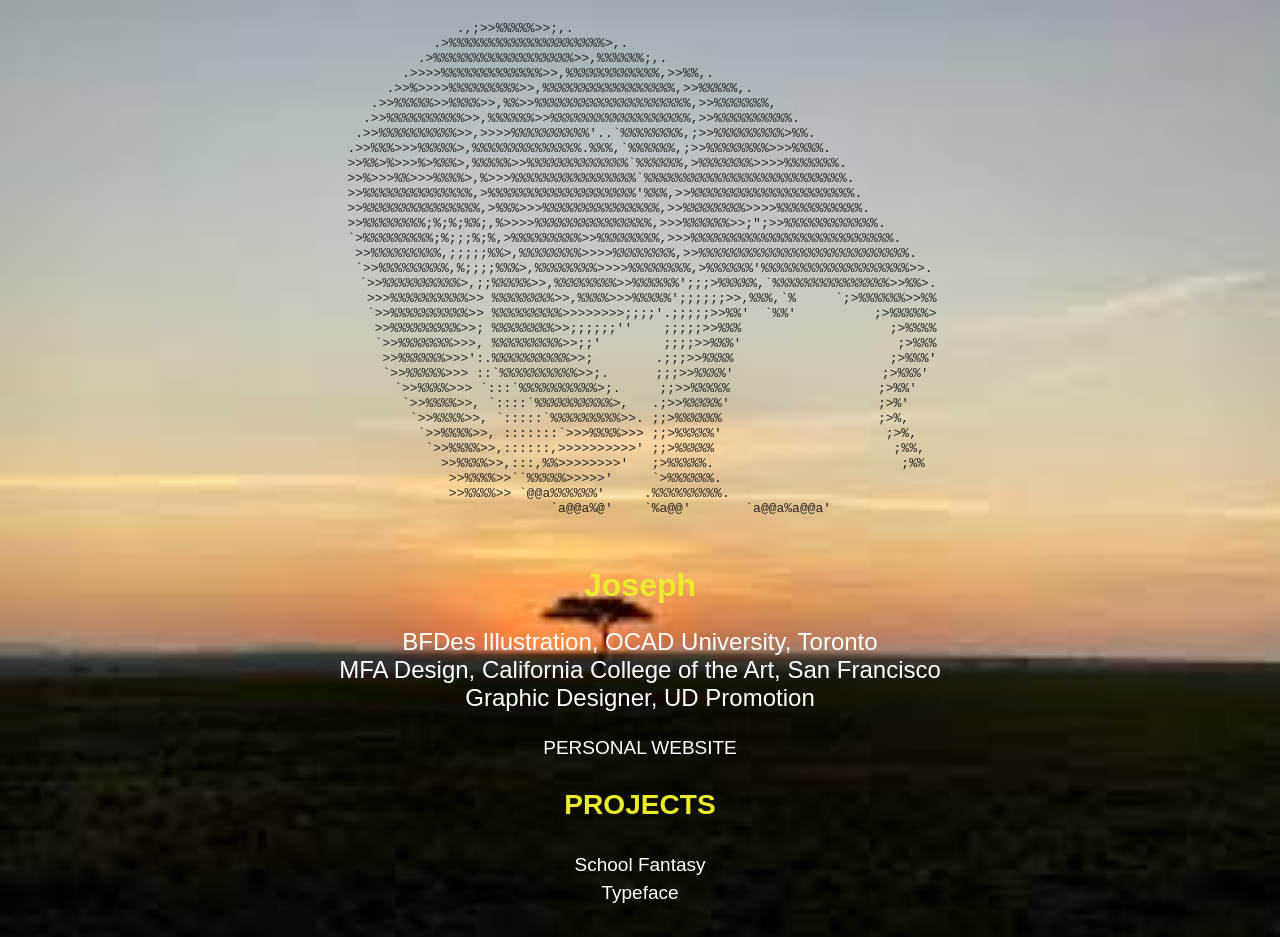
<file: index.html>
<!doctype html>
<html>
  <head>
    <title>Joseph's WEB</title>
    <meta charset="utf-8" />
  </head>

  <body>
    <style>
      body {
        font-family: "Courier New", Courier, monospace;
        background-image: url(assets/media/grass.jpeg);
        background-repeat: no-repeat;
        background-size: 100%;
        color: rgb(35, 35, 34);
        display: flex;
        justify-content: center;
      }

      #container {
        text-align: center;
      }

      ul {
        list-style: none;
        padding-left: 0;
      }

      h1 {
        color: rgb(235, 235, 45);
        font-family: Impact, Haettenschweiler, "Arial Narrow Bold", sans-serif;
        align-items: center;
      }

      #projects {
        font-family: Impact, Haettenschweiler, "Arial Narrow Bold", sans-serif;
        color: rgb(235, 235, 45);
        font-size: 24px;
      }

      .desc {
        color: white;
        font-family:
          "Trebuchet MS", "Lucida Sans Unicode", "Lucida Grande", "Lucida Sans",
          Arial, sans-serif;
        font-size: 24px;
      }

      a {
        color: white;
        text-decoration: none;
        cursor: pointer;
        font-size: 19px;
        display: inline-block;
        padding: 1px 200px;
      }

      #exercises {
        color: white;
        text-decoration: none;
        cursor: pointer;
        font-family: Impact, Haettenschweiler, "Arial Narrow Bold", sans-serif;
        font-size: 19px;
      }

      a:hover {
        background-color: rgb(235, 235, 45);
        color: black;
      }
    </style>
    <!-- this is where my code is-->
    <div id="container">
      <pre>
              .,;>>%%%%%>>;,.                                              
           .>%%%%%%%%%%%%%%%%%%%%>,.                                       
         .>%%%%%%%%%%%%%%%%%%>>,%%%%%%;,.                                  
       .>>>>%%%%%%%%%%%%%>>,%%%%%%%%%%%%,>>%%,.                            
     .>>%>>>>%%%%%%%%%>>,%%%%%%%%%%%%%%%%%,>>%%%%%,.                       
   .>>%%%%%>>%%%%>>,%%>>%%%%%%%%%%%%%%%%%%%%,>>%%%%%%%,                    
  .>>%%%%%%%%%%>>,%%%%%%>>%%%%%%%%%%%%%%%%%%,>>%%%%%%%%%%.                 
 .>>%%%%%%%%%%>>,>>>>%%%%%%%%%%'..`%%%%%%%%,;>>%%%%%%%%%>%%.               
.>>%%%>>>%%%%%>,%%%%%%%%%%%%%%.%%%,`%%%%%%,;>>%%%%%%%%>>>%%%%.             
>>%%>%>>>%>%%%>,%%%%%>>%%%%%%%%%%%%%`%%%%%%,>%%%%%%%>>>>%%%%%%%.           
>>%>>>%%>>>%%%%>,%>>>%%%%%%%%%%%%%%%%`%%%%%%%%%%%%%%%%%%%%%%%%%%.          
>>%%%%%%%%%%%%%%,>%%%%%%%%%%%%%%%%%%%'%%%,>>%%%%%%%%%%%%%%%%%%%%%.         
>>%%%%%%%%%%%%%%%,>%%%>>>%%%%%%%%%%%%%%%,>>%%%%%%%%>>>>%%%%%%%%%%%.        
>>%%%%%%%%;%;%;%%;,%>>>>%%%%%%%%%%%%%%%,>>>%%%%%%>>;";>>%%%%%%%%%%%%.      
`>%%%%%%%%%;%;;;%;%,>%%%%%%%%%>>%%%%%%%%,>>>%%%%%%%%%%%%%%%%%%%%%%%%%%.    
 >>%%%%%%%%%,;;;;;%%>,%%%%%%%%>>>>%%%%%%%%,>>%%%%%%%%%%%%%%%%%%%%%%%%%%%.  
 `>>%%%%%%%%%,%;;;;%%%>,%%%%%%%%>>>>%%%%%%%%,>%%%%%%'%%%%%%%%%%%%%%%%%%%>>.
  `>>%%%%%%%%%%>,;;%%%%%>>,%%%%%%%%>>%%%%%%';;;>%%%%%,`%%%%%%%%%%%%%%%>>%%>.
   >>>%%%%%%%%%%>> %%%%%%%%>>,%%%%>>>%%%%%';;;;;;>>,%%%,`%     `;>%%%%%%>>%%
   `>>%%%%%%%%%%>> %%%%%%%%%>>>>>>>>;;;;'.;;;;;>>%%'  `%%'          ;>%%%%%>
    >>%%%%%%%%%>>; %%%%%%%%>>;;;;;;''    ;;;;;>>%%%                   ;>%%%%
    `>>%%%%%%%>>>, %%%%%%%%%>>;;'        ;;;;>>%%%'                    ;>%%%
     >>%%%%%%>>>':.%%%%%%%%%%>>;        .;;;>>%%%%                    ;>%%%'
     `>>%%%%%>>> ::`%%%%%%%%%%>>;.      ;;;>>%%%%'                   ;>%%%' 
      `>>%%%%>>> `:::`%%%%%%%%%%>;.     ;;>>%%%%%                   ;>%%'  
       `>>%%%%>>, `::::`%%%%%%%%%%>,   .;>>%%%%%'                   ;>%'   
        `>>%%%%>>, `:::::`%%%%%%%%%>>. ;;>%%%%%%                    ;>%,   
         `>>%%%%>>, :::::::`>>>%%%%>>> ;;>%%%%%'                     ;>%,  
          `>>%%%%>>,::::::,>>>>>>>>>>' ;;>%%%%%                       ;%%, 
            >>%%%%>>,:::,%%>>>>>>>>'   ;>%%%%%.                        ;%% 
             >>%%%%>>``%%%%%>>>>>'     `>%%%%%%.                           
             >>%%%%>> `@@a%%%%%%'     .%%%%%%%%%.                          
             `a@@a%@'    `%a@@'       `a@@a%a@@a'

    </pre
      >

      <!-- about me-->
      <h1>Joseph</h1>
      <p class="desc">
        BFDes Illustration, OCAD University, Toronto <br />
        MFA Design, California College of the Art, San Francisco <br />
        Graphic Designer, UD Promotion <br />
      </p>

      <!-- my work -->
      <div id="exercises">
        <ul>
          <li>
            <a href="https://qiaowangart.com">PERSONAL WEBSITE</a>
          </li>
        </ul>
      </div>

      <div id="projects">
        <h3>PROJECTS</h3>

        <ul>
          <li>
            <a href="projects/Joseph School Fantasy/index.html"
              >School Fantasy</a
            >
          </li>
          <li><a href="projects/JOSEPH/intext.html">Typeface</a></li>
        </ul>
      </div>
    </div>
  </body>
</html>
</file>
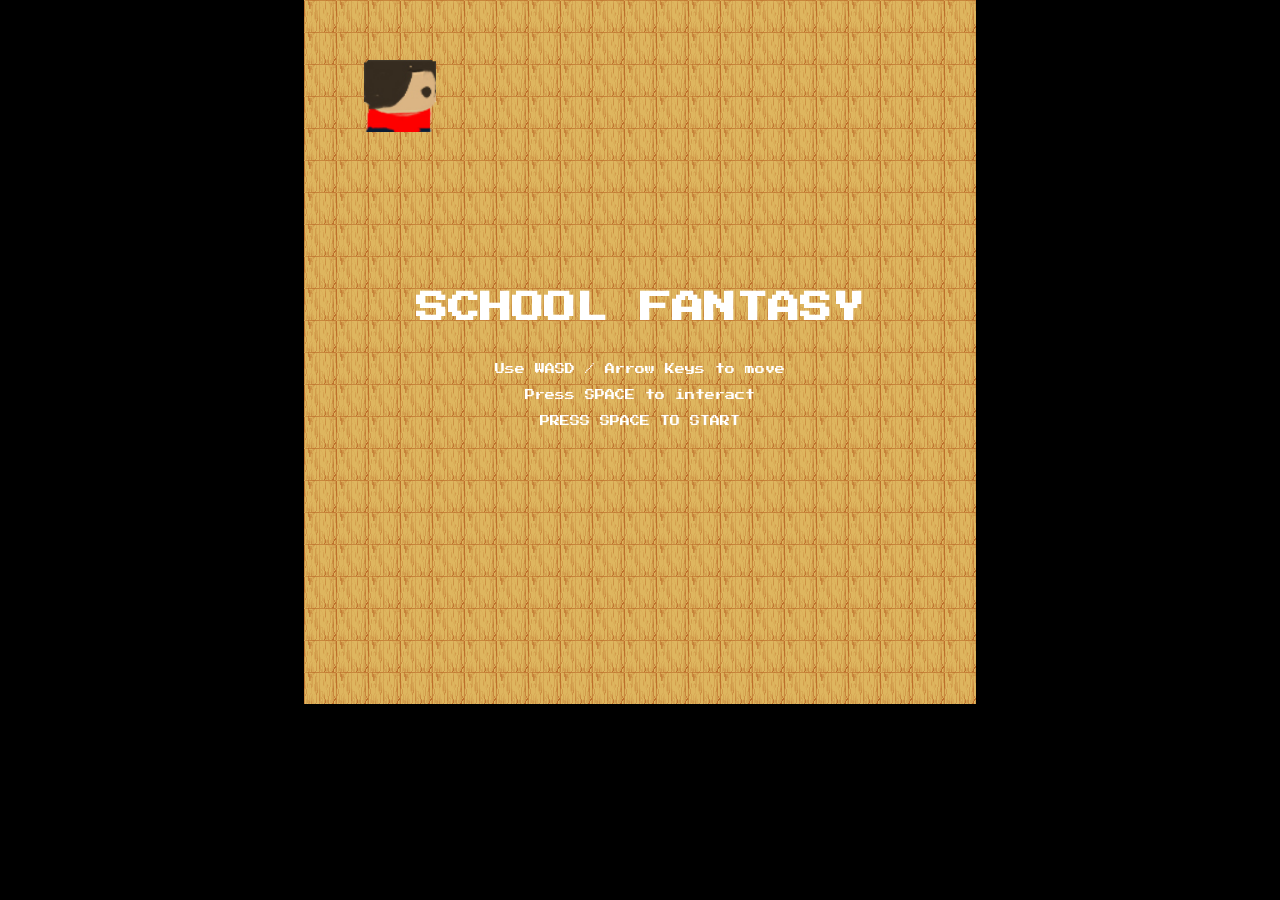
<file: projects/Joseph School Fantasy/index.html>
<!doctype html>
<html lang="en">
  <head>
    <meta charset="UTF-8" />
    <meta name="viewport" content="width=device-width, initial-scale=1.0" />
    <title>school fantasy</title>
    <link rel="stylesheet" href="assets/css/style.css" />
  </head>

  <body>
    <div class="game-wrap">
      <div id="start-screen">
        <div id="heart1"></div>

        <h1>SCHOOL FANTASY</h1>
        <p>Use WASD / Arrow Keys to move</p>
        <p>Press SPACE to interact</p>
        <p class="start-text">PRESS SPACE TO START</p>
      </div>

      <div id="debugPos">x:0, y:0</div>

      <!-- 地图
      <h1>Map Toggle</h1>
      <p>click a button to move. Click map button or Press M to toggle map</p>

      <button id="map-button">toggle map</button>
      <p id="map-status">Map Visible</p>

      <h2 id="room-name"></h2> -->

      <div id="map-ui">
        <img id="mini-map" src="assets/media/map-1.jpg" alt="map" />
        <div id="map-label">Lobby</div>
      </div>

      <div id="screen1" class="screen active">
        <div class="wall-10">
          <div id="classroom-1"></div>
          <div class="square" id="desk-1"></div>
          <div id="classroom-2"></div>
          <div class="square" id="desk-2"></div>
          <div class="gate" id="gate-1"></div>
          <div class="gate" id="gate-2"></div>
        </div>

        <div id="light-wall"></div>

        <div id="grade-1"></div>

        <div id="left-wall"></div>

        <div class="shadow" id="shadow-1"></div>
        <div class="shadow" id="shadow-2"></div>
      </div>

      <div id="boss"></div>

      <!-- Control -->
      <img class="heart" src="assets/media/c-f.png" alt="heart" />

      <!--Scene-->

      <div id="screen2" class="screen">
        <div class="room2"></div>

        <div id="deskedge"></div>

        <img
          class="rubber"
          id="normal-rubber"
          src="assets/media/rubber.png"
          alt="rubber"
        />
      </div>

      <div id="dialogBox" style="display: none">
        <p id="dialogText"></p>
      </div>

      <div id="bossDialogBox" class="boss-dialog">
        <div id="bossDialogText"></div>
      </div>

      <div id="screen3" class="screen">
        <div id="safe-zone-3"></div>
        <img
          class="rubber"
          id="warrior-rubber"
          src="assets/media/warrior.gif"
          alt="warrior"
        />

        <div id="grass"></div>
      </div>

      <!-- <div id="safe-zone"></div> -->

      <div id="finishBullet"></div>

      <div class="timer"></div>
      <div class="result"></div>

      <div id="rewardBox"></div>

      <div id="screen4" class="screen">
        <div id="safe-zone-4"></div>
        <div id="screen4-bg"></div>
      </div>

      <div id="screen5" class="screen">
        <div id="bob"></div>
        <div id="you"></div>

        <div id="battle-ui">
          <div class="battle-hp enemy-hp">
            <div class="battle-name">BOB</div>
            <div class="hp-bar">
              <div id="enemyHpFill" class="hp-fill"></div>
            </div>
            <div id="enemyHpText" class="hp-text">100 / 100</div>
          </div>

          <div class="battle-hp player-hp">
            <div class="battle-name">YOU</div>
            <div class="hp-bar">
              <div id="playerHpFill" class="hp-fill"></div>
            </div>
            <div id="playerHpText" class="hp-text">100 / 100</div>
          </div>

          <div id="battle-message">Choose your skill.</div>

          <div id="battle-menu">
            <div class="skill-option selected" data-index="0">PUNCH</div>
            <div class="skill-option" data-index="1">KICK</div>
          </div>

          <div id="battle-result"></div>
        </div>
      </div>

      <div class="transition-mark"></div>
    </div>

    <script src="assets/js/script.js"></script>
  </body>
</html>
</file>
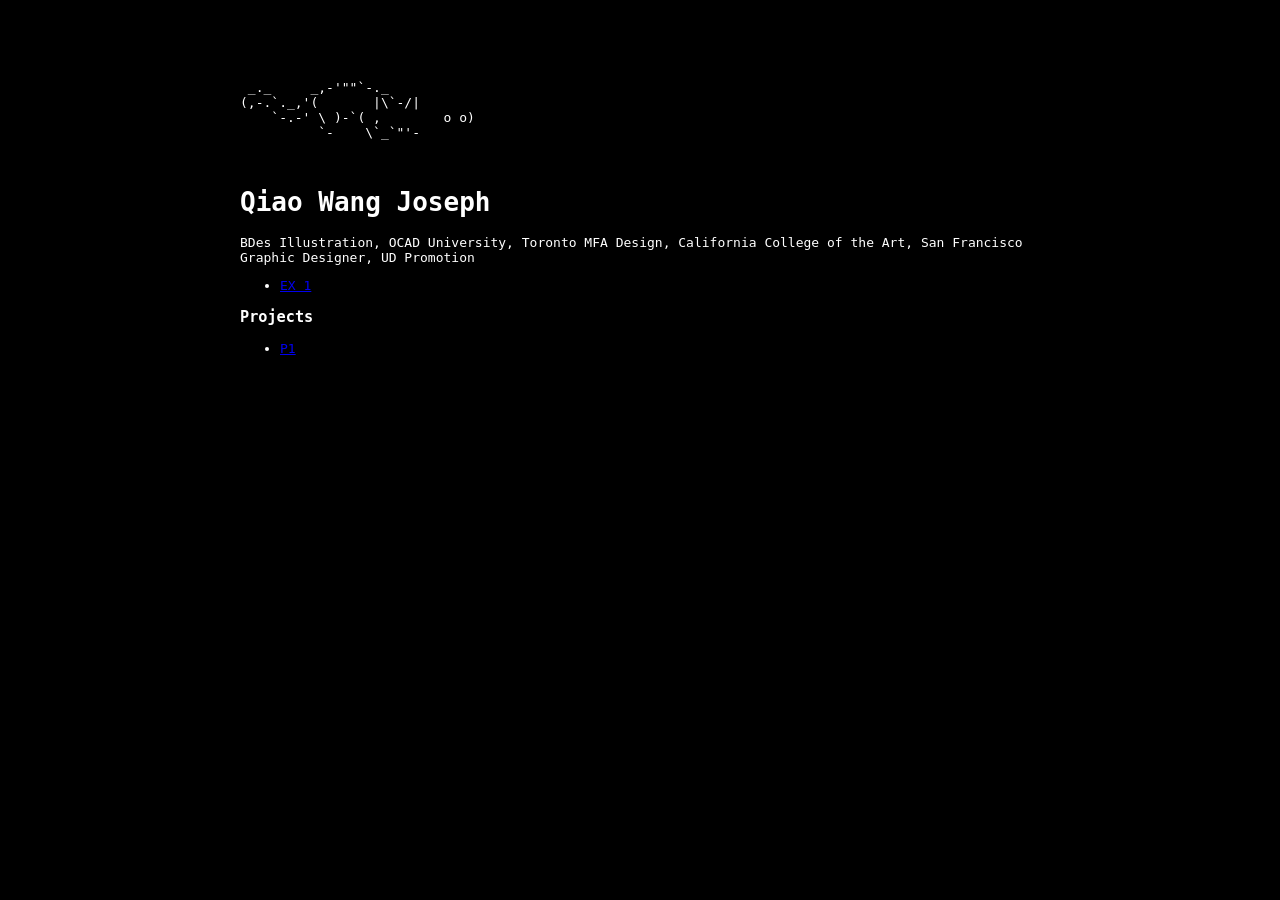
<file: index website.html>
<!doctype html>
<html>
  <head>
    <title>Qiao's Interactive Site</title>
    <meta charset="utf-8" />

    <style>
      body {
        background-color: black;
        color: white;
        font-family: monospace;
      }

      #container {
        width: 800px;
        margin: 80px auto;
      }
    </style>
  </head>

  <body>
    <!-- this is where my code is-->
    <div id="container">
      <pre>
 _._     _,-'""`-._
(,-.`._,'(       |\`-/|
    `-.-' \ )-`( ,        o o)
          `-    \`_`"'-

    </pre
      >

      <!-- about me-->
       <!--
      h1 = heading 1
      h2 = heading 2
      h3 = heading 3

      -->
      <h1>Qiao Wang Joseph</h1>
      <p class="desc">
        BDes Illustration, OCAD University, Toronto 
        MFA Design, California College of the Art, San Francisco
        Graphic Designer, UD Promotion</p>

      <!-- my work -->
      <div id="exercises">
        <ul>
          <li><a href="#">EX 1</a></li>
        </ul>
      </div>

      <div id="projects">
        <h3>Projects</h3>

        <ul>
          <li><a href="#">P1</a></li>
        </ul>
      </div>
    </div>
  </body>
</html>
</file>
<file: projects/Joseph School Fantasy/assets/css/style.css>
#safe-zone,
#finishBullet,
.timer,
.result,
#rewardBox {
  display: none;
}

:root {
  --heart1-size: 8vmin;
  --edge: 8vmin;
}

.game-wrap {
  position: relative;
  overflow: hidden;
  width: 672px;
  height: 704px;
}

/* Enter */

#start-screen {
  position: absolute;
  inset: 0;
  background-image: url("../media/floor.png");
  background-repeat: repeat;
  background-size: 32px 32px;
  color: white;
  z-index: 2000;

  display: flex;
  flex-direction: column;
  justify-content: center;
  align-items: center;

  font-family: "Press Start 2P", monospace;
  text-align: center;
}

#heart1 {
  position: absolute;
  top: 60px;
  left: 60px;
  background-image: url("../media/heart.png");
  background-size: contain;
  background-repeat: no-repeat;
  width: 60px;
  height: 60px;

  animation: runAround 8s linear infinite;
}

#heart1 {
  position: absolute;
  width: var(--heart1-size);
  height: var(--heart1-size);

  background-image: url("../media/heart-3.png");
  background-size: contain;
  background-repeat: no-repeat;
  background-position: center;

  animation: runAround 8s linear infinite;
}

@keyframes runAround {
  0% {
    top: var(--edge);
    left: var(--edge);
    background-image: url("../media/heart-3.png");
  }

  24.9% {
    top: var(--edge);
    left: calc(100% - var(--heart1-size) - var(--edge));
    background-image: url("../media/heart-3.png");
  }

  25% {
    top: var(--edge);
    left: calc(100% - var(--heart1-size) - var(--edge));
    background-image: url("../media/heart-4.png");
  }

  49.9% {
    top: calc(100% - var(--heart1-size) - var(--edge));
    left: calc(100% - var(--heart1-size) - var(--edge));
    background-image: url("../media/heart-4.png");
  }

  50% {
    top: calc(100% - var(--heart1-size) - var(--edge));
    left: calc(100% - var(--heart1-size) - var(--edge));
    background-image: url("../media/heart.png");
  }

  74.9% {
    top: calc(100% - var(--heart1-size) - var(--edge));
    left: var(--edge);
    background-image: url("../media/heart.png");
  }

  75% {
    top: calc(100% - var(--heart1-size) - var(--edge));
    left: var(--edge);
    background-image: url("../media/heart-2.png");
  }

  99.9% {
    top: var(--edge);
    left: var(--edge);
    background-image: url("../media/heart-2.png");
  }

  100% {
    top: var(--edge);
    left: var(--edge);
    background-image: url("../media/heart-3.png");
  }
}

#start-screen h1 {
  font-size: 32px;
  margin-bottom: 32px;
}

#start-screen p {
  font-size: 10px;
  line-height: 1.8;
  margin: 4px 0;
}

#map-ui {
  position: absolute;
  top: 32px;
  left: 32px;
  width: 100px;
  z-index: 150;
  text-align: center;
  font-family: "Press Start 2P", monospace;
  pointer-events: none;
}

#mini-map {
  width: 96px;
  height: 96px;
  border: 2px solid black;
  display: block;
  image-rendering: pixelated;
}

#map-label {
  margin-top: 6px;
  color: black;
  /* background: black;
  border: 2px solid white; */
  /* padding: 4px 2px; */
  font-size: 12px;
  line-height: 1.4;
}

/* Game */

#debugPos {
  position: absolute;
  top: 10px;
  left: 10px;
  color: white;
  font-family: "Silkscreen";
  font-size: 14px;
  z-index: 100;
}

.screen {
  display: none;
  position: absolute;
  top: 0px;
  left: 0px;
  width: 672px;
  height: 704px;
}

.screen.active {
  display: block;
}

#screen1 {
  background-image: url("../media/floor.png");
  background-repeat: repeat;
  background-size: 32px 32px;
}

@font-face {
  font-family: "Press Start 2P";
  src: url("../fonts/PressStart2P-Regular.ttf") format("truetype");
}

@font-face {
  font-family: "Silkscreen";
  src: url("../fonts/Silkscreen-Regular.ttf") format("truetype");
}

body {
  color: var(--green);
  font-family: "Silkscreen";
  font-size: 15px;
  margin: 0;
  background-color: black;

  display: flex;
  justify-content: center;
  align-items: center;
}

.choice {
  cursor: pointer;
}

.choice:hover {
  background-color: var(--green);
  color: black;
}

.heart {
  position: absolute;
  left: 160px;
  top: 320px;
  width: 32px;
  height: auto;
  z-index: 60;
}

.square {
  width: 48px;
  height: 48px;
  background-image: url("../media/desk.png");
  position: absolute;
}

#desk-1 {
  top: 128px;
  left: 128px;
  z-index: 20;
}

#desk-2 {
  top: 512px;
  left: 128px;
  z-index: 20;
}

#grade-1 {
  width: 32px;
  height: 16px;
  background-image: url("../media/1.1.png");
  background-size: 32px 16px;
  position: absolute;
  left: 320px;
  top: 176px;
  z-index: 61;
}

.talkbox {
  width: 600px;
  height: 200px;
  border: solid 1px black;
  border-radius: 10%;
  position: absolute;
  left: 300px;
  top: 500px;
  opacity: 0;
}

.wall-10 {
  width: 320px;
  height: 704px;
  background-image: url("../media/wall-10.png");
  background-repeat: repeat;
  background-size: 320px 32px;
  position: absolute;
  top: 0px;
  left: 352px;
}

#left-wall {
  width: 96px;
  height: 704px;
  position: absolute;
  left: 0px;
  top: 0px;
  background-image: url("../media/brick.png");
  background-repeat: repeat;
  background-size: 16px 32px;
}

#light-wall {
  width: 64px;
  height: 100%;
  position: absolute;
  left: 32px;
  top: 0px;
  background-color: rgb(255, 255, 176);
  opacity: 30%;
  z-index: 10;
}

#classroom-1 {
  width: 256px;
  height: 256px;
  background-image: url("../media/floor.png");
  background-repeat: repeat;
  background-size: 32px 32px;
  position: absolute;
  top: 32px;
  left: 32px;
}

#classroom-2 {
  width: 256px;
  height: 256px;
  background-image: url("../media/floor.png");
  background-repeat: repeat;
  background-size: 32px 32px;
  position: absolute;
  top: 416px;
  left: 32px;
}

.shadow {
  width: 272px;
  height: 304px;
  position: absolute;
  background-color: rgb(109, 57, 1);
  opacity: 60%;
  z-index: 30;
}

#shadow-1 {
  top: -16px;
  left: 368px;
  background-color: rgb(255, 255, 176);
  opacity: 30%;
  z-index: 90;
}

#shadow-2 {
  top: 368px;
  left: 368px;
}

.gate {
  width: 64px;
  height: 64px;
  position: absolute;
  background-image: url("../media/floor.png");
  background-repeat: repeat;
  background-size: 32px 32px;
  z-index: 40;
}

#gate-1 {
  top: 192px;
  left: 0px;
}

#gate-2 {
  top: 448px;
  left: 0px;
}

/* Change Screen */

#screen2 {
  background-color: rgb(233, 227, 172);
  z-index: 20;
}

.transition-mark {
  background-image: url("../media/cloud.png");
  background-repeat: repeat;
  background-size: 80px 64px;
  position: absolute;
  top: 0;
  left: 0;
  width: 672px;
  height: 704px;
  transform: translateX(100%);
  z-index: 90;
  pointer-events: none;
}

.transition-mark.play {
  animation: markInOut 1s ease-in-out forwards;
}

@keyframes markInOut {
  0% {
    transform: translateX(100%);
  }
  45% {
    transform: translateX(0);
  }
  55% {
    transform: translateX(0);
  }
  100% {
    transform: translateX(-100%);
  }
}

#dialogBox {
  position: absolute;
  left: 50%;
  bottom: 40px;
  transform: translateX(-50%);

  width: 528px;
  height: 128px;
  /* padding: 20px; */

  background-image: url("../media/dialog-warrior.gif");
  background-size: 528px 128px;

  display: none;

  z-index: 500;
}

#dialogText {
  position: absolute;
  left: 48px;
  top: 48px;
  /* margin: 0; */
  color: white;
  font-family: "Press Start 2P", monospace;
  font-size: 9px;
  line-height: 1.6;
}

#deskedge {
  width: 100%;
  height: 96px;
  background-image: url("../media/cloud01.png");
  background-repeat: repeat;
  background-size: auto 96px;
  position: absolute;
  bottom: 0;
  left: 0;
  z-index: 60;
}

.rubber {
  width: 64px;
  height: auto;
  position: absolute;
  top: 224px;
  left: 304px;
  z-index: 10;
}

#screen3 {
  position: relative;
  background-image: url("../media/grass-n.png");
  background-repeat: repeat;
  background-size: 32px 32px;
  z-index: 20;
}

#grass {
  width: 100%;
  height: 304px;
  background-image: url("../media/grass-h.png");
  background-repeat: repeat;
  background-size: 32px 32px;
  position: absolute;
  top: 0px;
  left: 0px;
}

/* #safe-zone {
  position: absolute;
  width: 64px;
  height: 64px;
  z-index: 50;
} */

#safe-zone-3 {
  position: absolute;
  width: 64px;
  height: 64px;
  z-index: 50;
  background-image: url("../media/grass-h.png");
  background-repeat: repeat;
  background-size: 32px 32px;
}

#safe-zone-4 {
  position: absolute;
  width: 64px;
  height: 64px;
  z-index: 50;
  background-image: url("../media/safezone-floor.png");
  background-repeat: repeat;
  background-size: 32px 32px;
  z-index: 50;
}

.timer {
  position: absolute;
  left: 316px;
  top: 100px;
  color: white;
  font-size: 48px;
  z-index: 400;
}

.result {
  position: absolute;
  left: 220px;
  top: 150px;
  color: white;
  font-size: 48px;
  z-index: 400;
}

#finishBullet {
  position: absolute;
  width: 32px;
  height: 400px;
  left: 0;
  top: 304px;
  opacity: 0;
  z-index: 30;
}

#finishBullet.finishbullet-screen3 {
  background-image: url("../media/sword02.png");
  background-repeat: repeat-y;
  background-size: 80px 32px;
}

#finishBullet.finishbullet-screen4 {
  width: 100%;
  height: 400px;
  background-image: url("../media/explosion.gif");
  background-repeat: repeat;
  background-size: 64px 64px;
  z-index: 35;
}

#finishBullet.play-screen3 {
  opacity: 1;
  display: block;
  animation: finishBulletScreen3 1s forwards;
}

#finishBullet.play-screen4 {
  opacity: 1;
  display: block;
  animation: finishBulletScreen4 1s forwards;
}

@keyframes finishBulletScreen3 {
  from {
    transform: translateX(0);
  }
  to {
    transform: translateX(640px);
  }
}

@keyframes finishBulletScreen4 {
  0% {
    opacity: 0;
  }
  1% {
    opacity: 1;
  }
  99% {
    opacity: 1;
  }
  100% {
    opacity: 0;
  }
}

#rewardBox {
  position: absolute;
  width: 96px;
  height: 96px;
  background-image: url(../media/helmet.png);
  background-size: 96px 96px;
  left: 304px;
  top: 368px;

  display: none;
  z-index: 40;
}

#boss {
  position: absolute;
  width: 64px;
  height: 48px;
  left: 320px;
  top: 0px;
  background-image: url("../media/villian01.gif");
  background-size: cover;
  background-repeat: no-repeat;
  display: none;
  z-index: 40;
}

.boss-dialog {
  position: absolute;
  left: 50%;
  bottom: 40px;
  transform: translateX(-50%);
  width: 528px;
  min-height: 129px;
  /* padding: 16px 20px; */
  box-sizing: border-box;

  display: none;

  background-image: url("../media/dialog-boss.gif");
  background-size: 528px 129px;

  /* position: absolute;
  left: 48px;
  top: 48px; */
  /* margin: 48px;
  color: white;
  font-family: "Press Start 2P", monospace;
  font-size: 9px;
  line-height: 1; */
  z-index: 999;
}

#bossDialogText {
  position: absolute;
  left: 48px;
  top: 48px;
  margin: 0;
  width: 432px;
  color: white;
  font-family: "Press Start 2P", monospace;
  font-size: 9px;
  line-height: 1;
}
#screen4 {
  background-image: url("../media/floor.png");
  background-repeat: repeat;
  background-size: 32px 32px;
  position: absolute;
  width: 100%;
  height: 100%;
  z-index: 30;
}

#screen4-bg {
  position: absolute;
  z-index: 1;
}

#screen5 {
  background-image: url("../media/floor.png");
  background-repeat: repeat;
  background-size: 32px 32px;
  position: absolute;
  width: 100%;
  height: 100%;
  z-index: 30;
  overflow: hidden;
}

#battle-ui {
  position: absolute;
  inset: 0;
  color: white;
  font-family: "Press Start 2P", monospace;
  z-index: 20;
}

.battle-hp {
  position: absolute;
  width: 220px;
  padding: 12px;
  border: 3px solid white;
  background: black;
}

.enemy-hp {
  top: 40px;
  left: 40px;
}

.player-hp {
  top: 420px;
  right: 40px;
}

.battle-name {
  font-size: 14px;
  margin-bottom: 10px;
}

.hp-bar {
  width: 100%;
  height: 16px;
  border: 2px solid white;
  background: #333;
  position: relative;
}

.hp-fill {
  height: 100%;
  width: 100%;
  background: limegreen;
  transition: width 0.25s ease;
}

.hp-text {
  margin-top: 8px;
  font-size: 10px;
}

#battle-message {
  position: absolute;
  left: 40px;
  bottom: 120px;
  width: 560px;
  min-height: 40px;
  padding: 14px;
  border: 3px solid white;
  background: black;
  font-size: 12px;
  line-height: 1.6;
}

#battle-menu {
  position: absolute;
  left: 40px;
  bottom: 40px;
  width: 560px;
  display: grid;
  grid-template-columns: 1fr 1fr;
  gap: 12px;
}

.skill-option {
  padding: 18px 14px;
  border: 3px solid white;
  background: black;
  font-size: 12px;
}

.skill-option.selected {
  background: white;
  color: black;
}

#battle-result {
  position: absolute;
  inset: 0;
  display: none;
  justify-content: center;
  align-items: center;
  font-size: 28px;
  background: rgba(0, 0, 0, 0.6);
  z-index: 20;
}

#battle-result span {
  display: block;
  margin-top: 24px;
  font-size: 10px;
}

#bob {
  width: 160px;
  height: 304px;
  background-image: url(../media/bob.png);
  background-size: 160px 304px;
  position: absolute;
  top: 48px;
  left: 352px;
  z-index: 10;
}

#you {
  width: 144px;
  height: 304px;
  background-image: url("../media/you.png");
  background-size: 144px 304px;
  position: absolute;
  top: 288px;
  left: 96px;
  z-index: 10;
}
</file>
